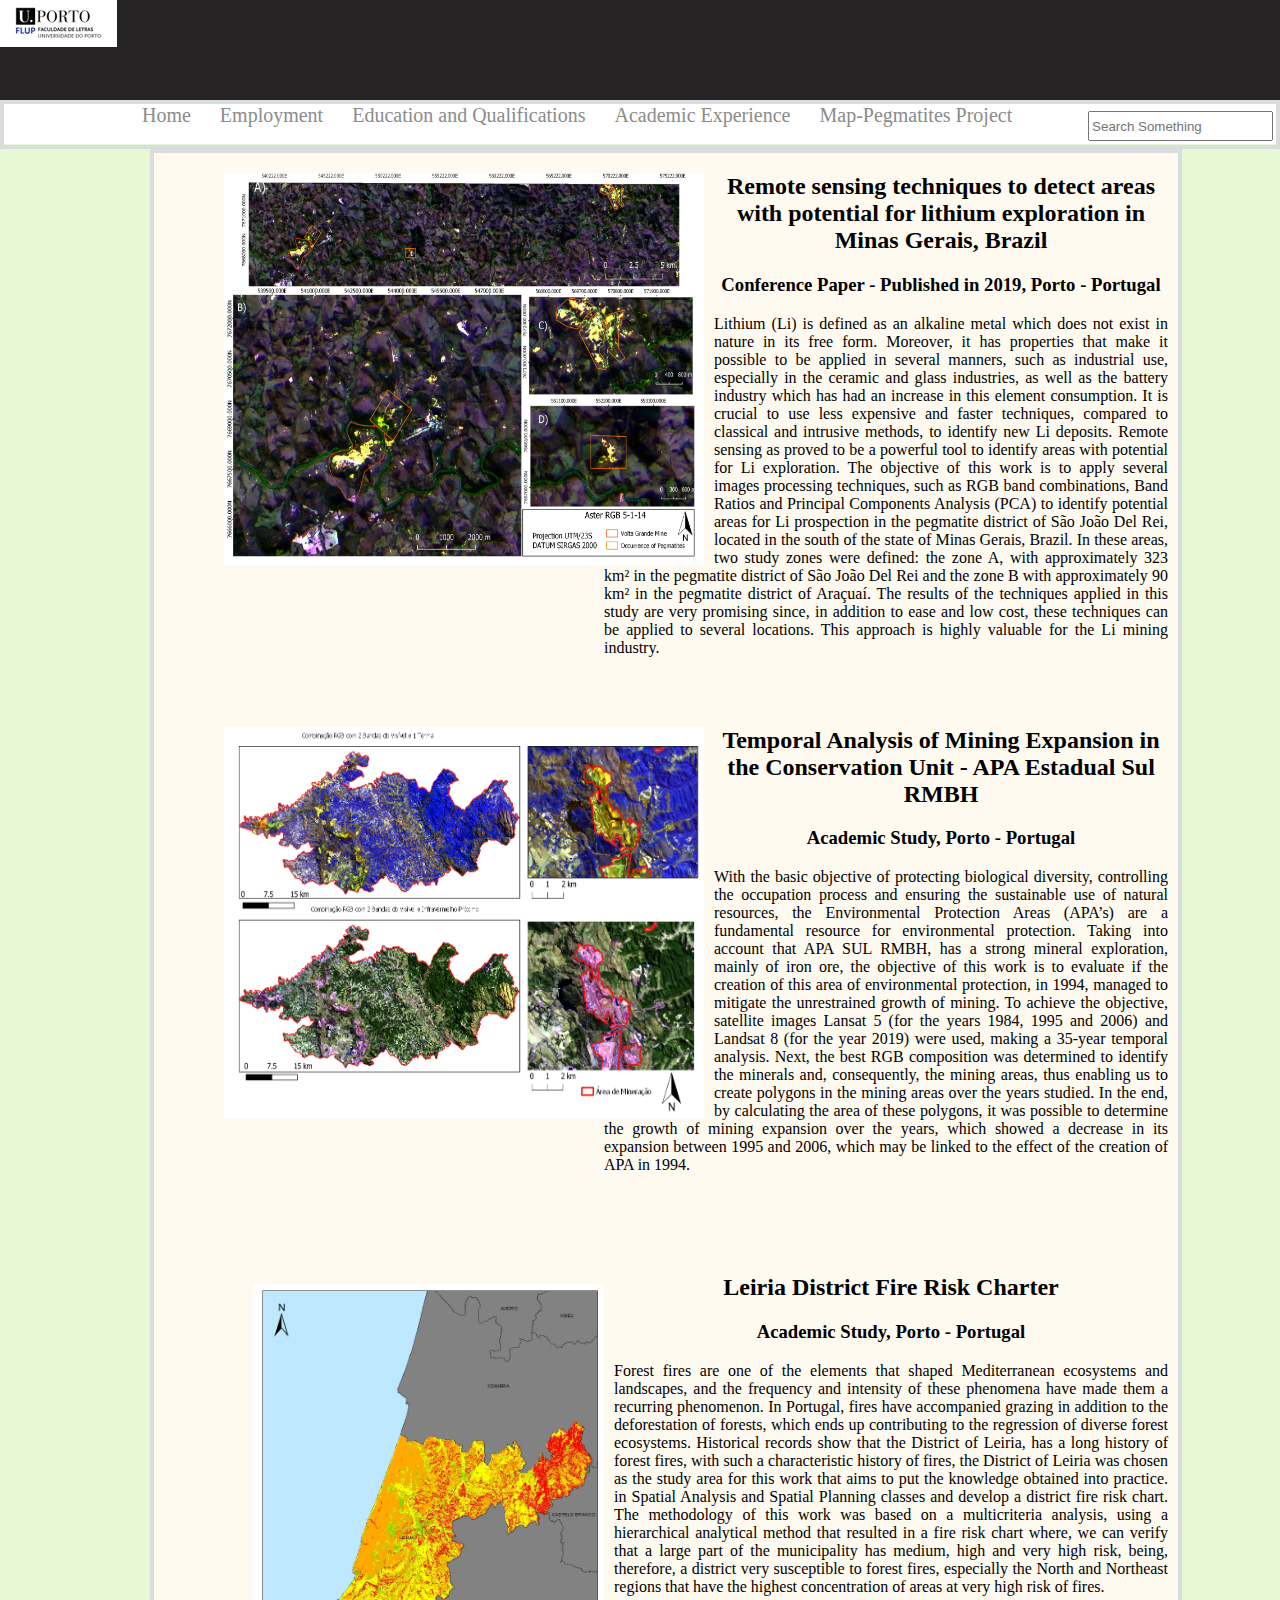
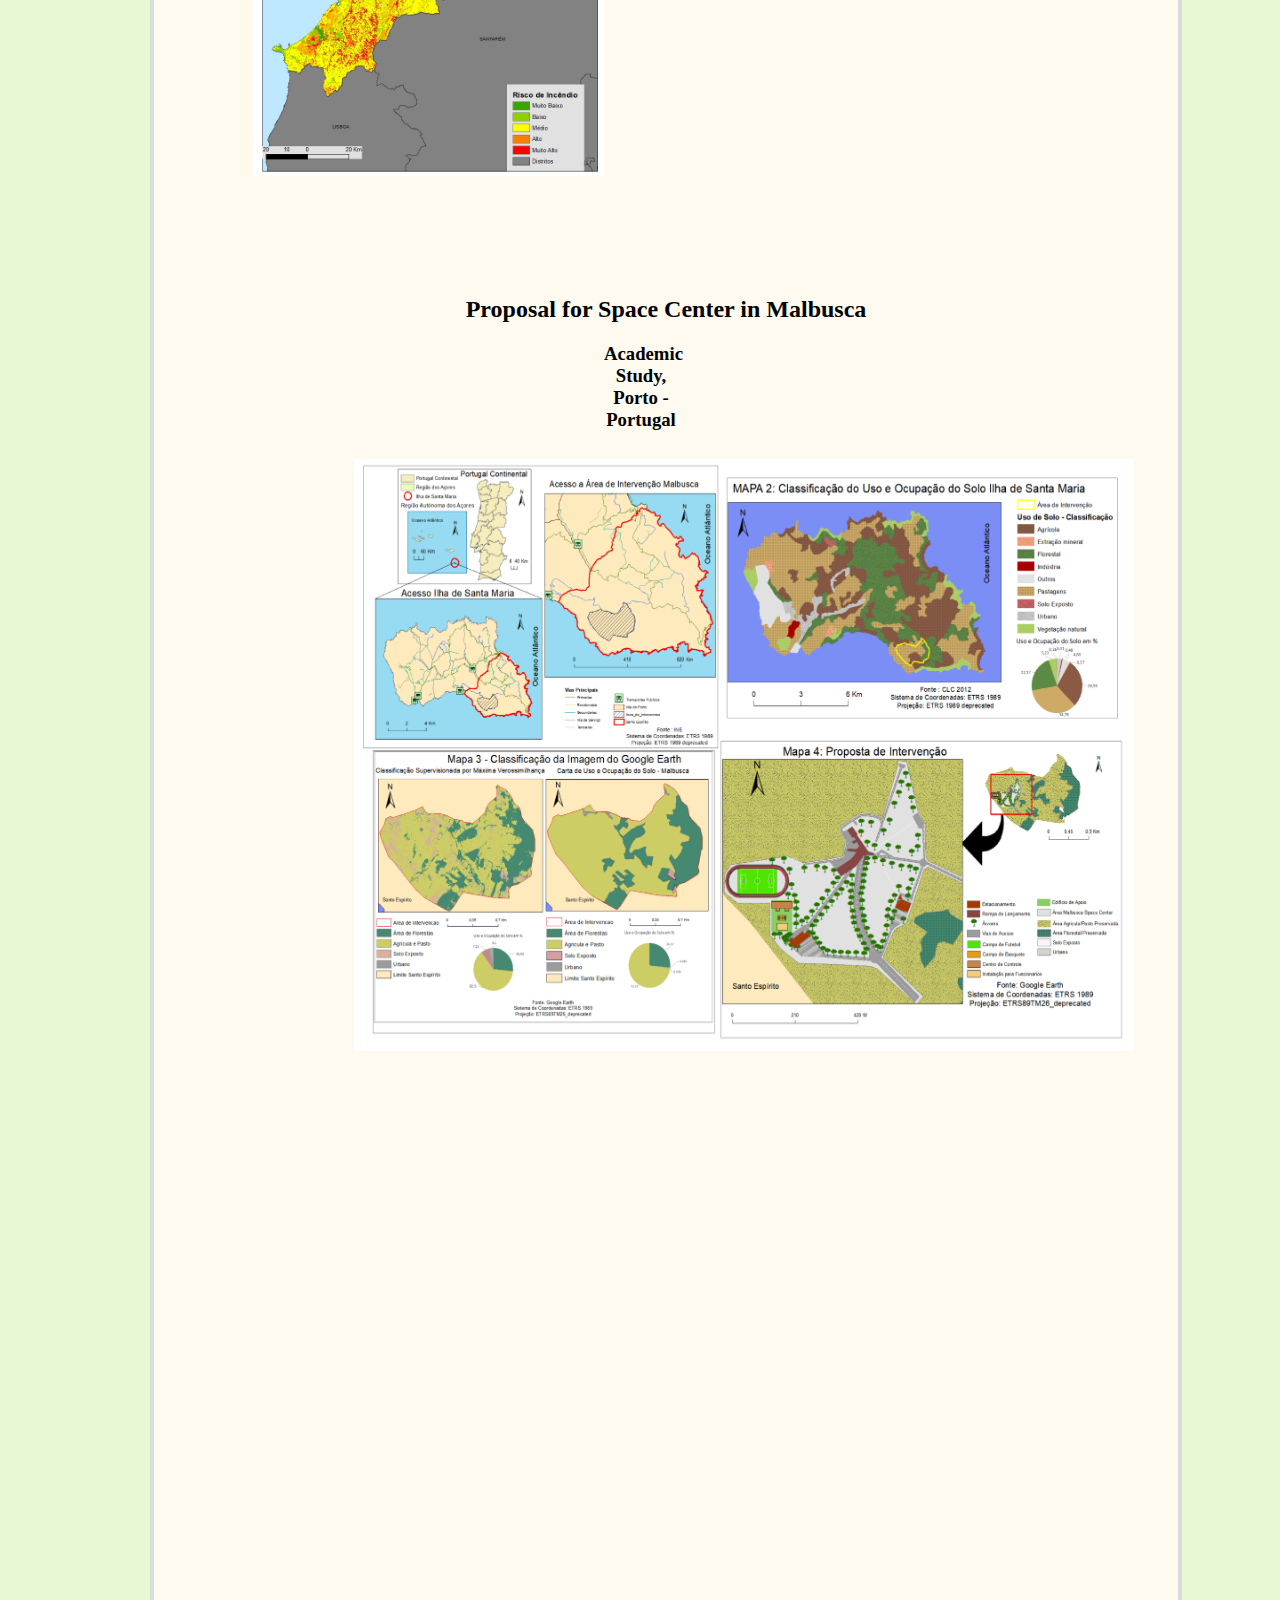
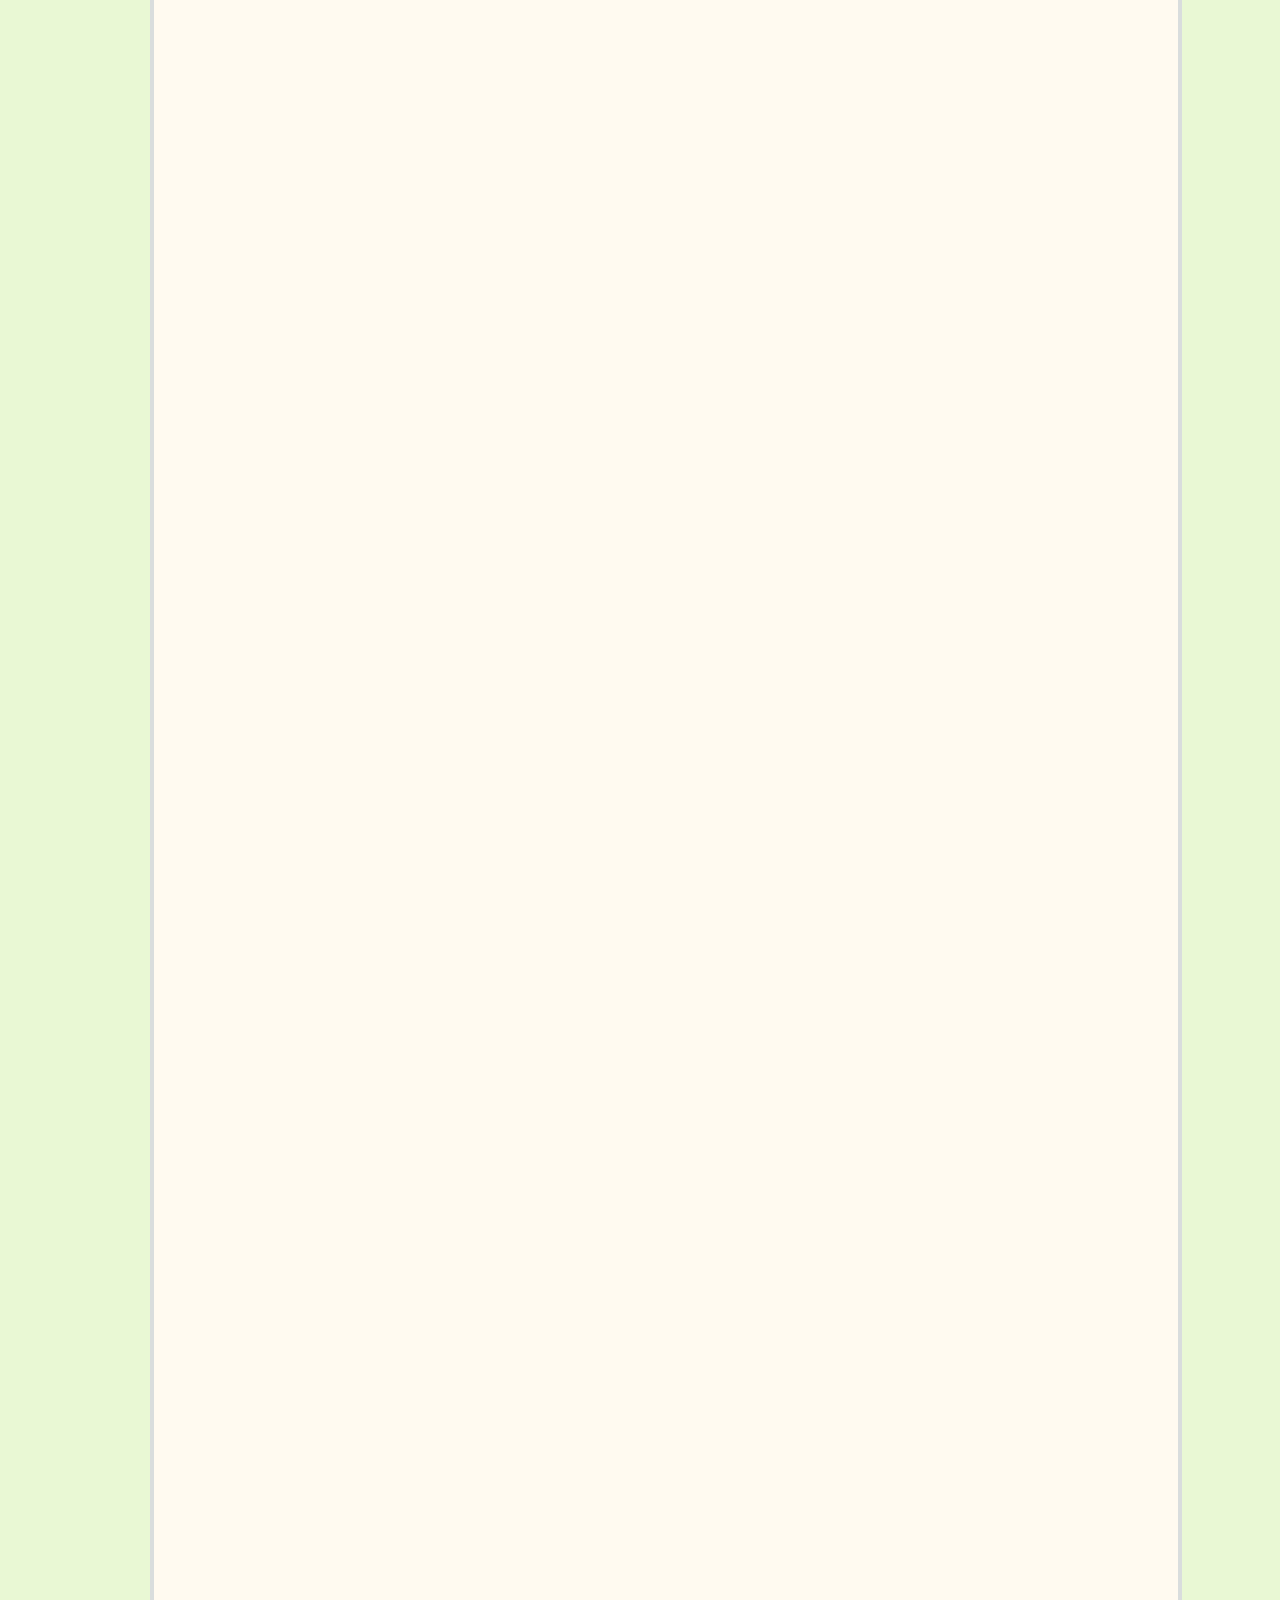
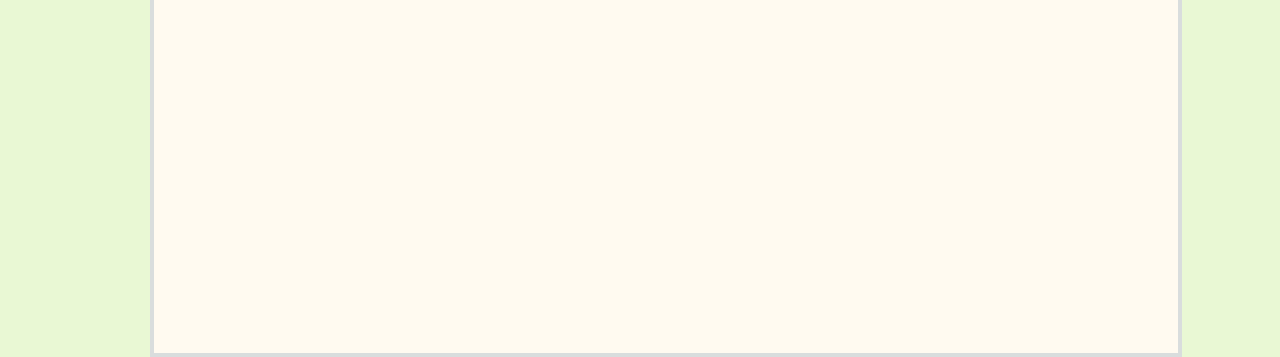
<file: Academic.html>
<html>
    <head>
    <link rel="stylesheet" type="text/css" href="./css/main.css">
    
    <title> Trabalho Prático WEBSIG</title>
    </head>
    
    <body>
         <header class="menu-principal">
            
            <div class="header-1">
            <div class="logo">
                <img src="./img/FLUP_logo.jpg">
       
            </div>
        </header>
       <main class="col-100 menu-urls">
            <div class="header-2">
                <div class="menu">
                    <div class ="top">
                    <ul>
                        <li><a href="./index.html">Home</a></li>
                        <li><a href="./Employment.html">Employment</a></li>
                        <li><a href="./Education.html">Education and Qualifications</a></li>
                        <li><a href="./Academic.html">Academic Experience</a></li>
                        <li><a href="./mapindex.html">Map-Pegmatites Project</a></li>
                       
                    </ul>
                </div>
                </div>
                <div class="busca">
                    <input placeholder="Search Something" type="text"/>
    
                </div>
            </div>
    
        </main>
 

</head>


<body>

    <div class="padrao_ac">
       <div class="h2">
        <img src="./img/AsterRGB1.png">
           <h2> Remote sensing techniques to detect areas with potential for lithium exploration in Minas Gerais, Brazil</h2>
        <h3>Conference Paper - Published in 2019, Porto - Portugal</h3>
        <p>Lithium (Li) is defined as an alkaline metal which does not exist in nature in its free form. Moreover, it has properties that make it possible to be applied in several manners, such as industrial use, especially in the ceramic and glass industries, as well as the battery industry which has had an increase in this element consumption. It is crucial to use less expensive and faster techniques, compared to classical and intrusive methods, to identify new Li deposits. Remote sensing as proved to be a powerful tool to identify areas with potential for Li exploration. The objective of this work is to apply several images processing techniques, such as RGB band combinations, Band Ratios and Principal Components Analysis (PCA) to identify potential areas for Li prospection in the pegmatite district of São João Del Rei, located in the south of the state of Minas Gerais, Brazil. In these areas, two study zones were defined: the zone A, with approximately 323 km² in the pegmatite district of São João Del Rei and the zone B with approximately 90 km² in the pegmatite district of Araçuaí. The results of the techniques applied in this study are very promising since, in addition to ease and low cost, these techniques can be applied to several locations. This approach is highly valuable for the Li mining industry.</p>
     
        <div class="h3">
        <img src="./img/recursos.png">
        <h2> Temporal Analysis of Mining Expansion in the Conservation Unit - APA Estadual Sul RMBH</h2>
        <h3> Academic Study, Porto - Portugal</h3>
        <p>With the basic objective of protecting biological diversity, controlling the occupation process and ensuring the sustainable use of natural resources, the Environmental Protection Areas (APA’s) are a fundamental resource for environmental protection. Taking into account that APA SUL RMBH, has a strong mineral exploration, mainly of iron ore, the objective of this work is to evaluate if the creation of this area of ​​environmental protection, in 1994, managed to mitigate the unrestrained growth of mining. To achieve the objective, satellite images Lansat 5 (for the years 1984, 1995 and 2006) and Landsat 8 (for the year 2019) were used, making a 35-year temporal analysis. Next, the best RGB composition was determined to identify the minerals and, consequently, the mining areas, thus enabling us to create polygons in the mining areas over the years studied. In the end, by calculating the area of ​​these polygons, it was possible to determine the growth of mining expansion over the years, which showed a decrease in its expansion between 1995 and 2006, which may be linked to the effect of the creation of APA in 1994.</p>
   
        <div class="h4">
         <img src="./img/aeot.png">
        <h2> Leiria District Fire Risk Charter</h2>
        <h3> Academic Study, Porto - Portugal</h3>   
        <p>Forest fires are one of the elements that shaped Mediterranean ecosystems and landscapes, and the frequency and intensity of these phenomena have made them a recurring phenomenon. In Portugal, fires have accompanied grazing in addition to the deforestation of forests, which ends up contributing to the regression of diverse forest ecosystems. Historical records show that the District of Leiria, has a long history of forest fires, with such a characteristic history of fires, the District of Leiria was chosen as the study area for this work that aims to put the knowledge obtained into practice. in Spatial Analysis and Spatial Planning classes and develop a district fire risk chart. The methodology of this work was based on a multicriteria analysis, using a hierarchical analytical method that resulted in a fire risk chart where, we can verify that a large part of the municipality has medium, high and very high risk, being, therefore, a district very susceptible to forest fires, especially the North and Northeast regions that have the highest concentration of areas at very high risk of fires.</p>
         
        <div class="h5">
           
            <h2>  Proposal for Space Center in Malbusca</h2>
            <h3> Academic Study, Porto - Portugal</h3>  
            <img src="./img/malbusca.png"> 
    </div>
    </div>
</file>
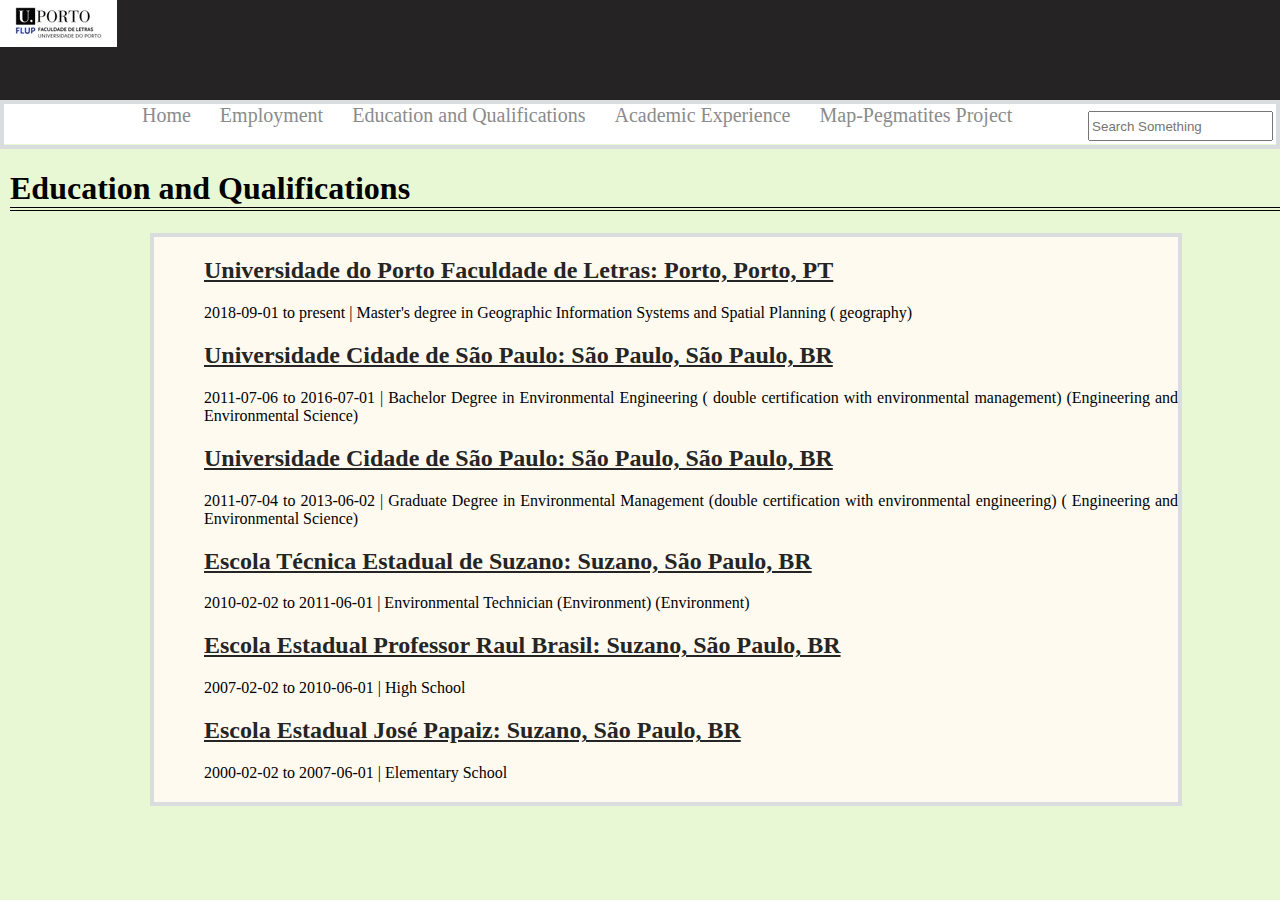
<file: Education.html>
<html>
    <head>
    <link rel="stylesheet" type="text/css" href="./css/main.css">
    
    <title> Trabalho Prático WEBSIG</title>
    </head>
    
    <body>
         <header class="menu-principal">
            
            <div class="header-1">
            <div class="logo">
                <img src="./img/FLUP_logo.jpg">
       
            </div>
        </header>
       <main class="col-100 menu-urls">
            <div class="header-2">
                <div class="menu">
                    <div class ="top">
                    <ul>
                        <li><a href="./index.html">Home</a></li>
                        <li><a href="./Employment.html">Employment</a></li>
                        <li><a href="./Education.html">Education and Qualifications</a></li>
                        <li><a href="./Academic.html">Academic Experience</a></li>
                        <li><a href="./mapindex.html">Map-Pegmatites Project</a></li>
                        
                    </ul>
                </div>
                </div>
                <div class="busca">
                    <input placeholder="Search Something" type="text"/>
    
                </div>
            </div>
    
        </main>
 

</head>


<body>
    
        <h1>Education and Qualifications</h1>
        <div class="padrao_texto">
        <h2><a href="https://sigarra.up.pt/up/pt/web_base.gera_pagina?p_pagina=home">Universidade do Porto Faculdade de Letras: Porto, Porto, PT</a></h2>
        <p>2018-09-01 to present | Master's degree in Geographic Information Systems and Spatial Planning ( geography)</p>
        <h2> <a href="https://www.unicid.edu.br/">Universidade Cidade de São Paulo: São Paulo, São Paulo, BR</a></h2>
        <p>2011-07-06 to 2016-07-01 | Bachelor Degree in Environmental Engineering ( double certification with environmental management) (Engineering and Environmental Science)</p>
        <h2> <a href="https://www.unicid.edu.br/">Universidade Cidade de São Paulo: São Paulo, São Paulo, BR</a></h2>
        <p>2011-07-04 to 2013-06-02 | Graduate Degree in Environmental Management (double certification with environmental engineering) ( Engineering and Environmental Science)</p>
        <h2> <a href= "https://www.cps.sp.gov.br/category/etec/">Escola Técnica Estadual de Suzano: Suzano, São Paulo, BR</a></h2>
        <p>2010-02-02 to 2011-06-01 | Environmental Technician (Environment) (Environment)</p>
        <h2> <a href= "http://www.educacao.sp.gov.br/cgrh/escolas/raul-brasil-professor/">Escola Estadual Professor Raul Brasil: Suzano, São Paulo, BR</a></h2>
        <p>2007-02-02 to 2010-06-01 |  High School</p>
        <h2> <a href= "http://www.educacao.sp.gov.br/cgrh/escolas/jose-papaiz-professor/">Escola Estadual José Papaiz: Suzano, São Paulo, BR</a></h2>
        <p>2000-02-02 to 2007-06-01 |  Elementary School</p>

    </div>
        
    </body>
    </html>
</file>
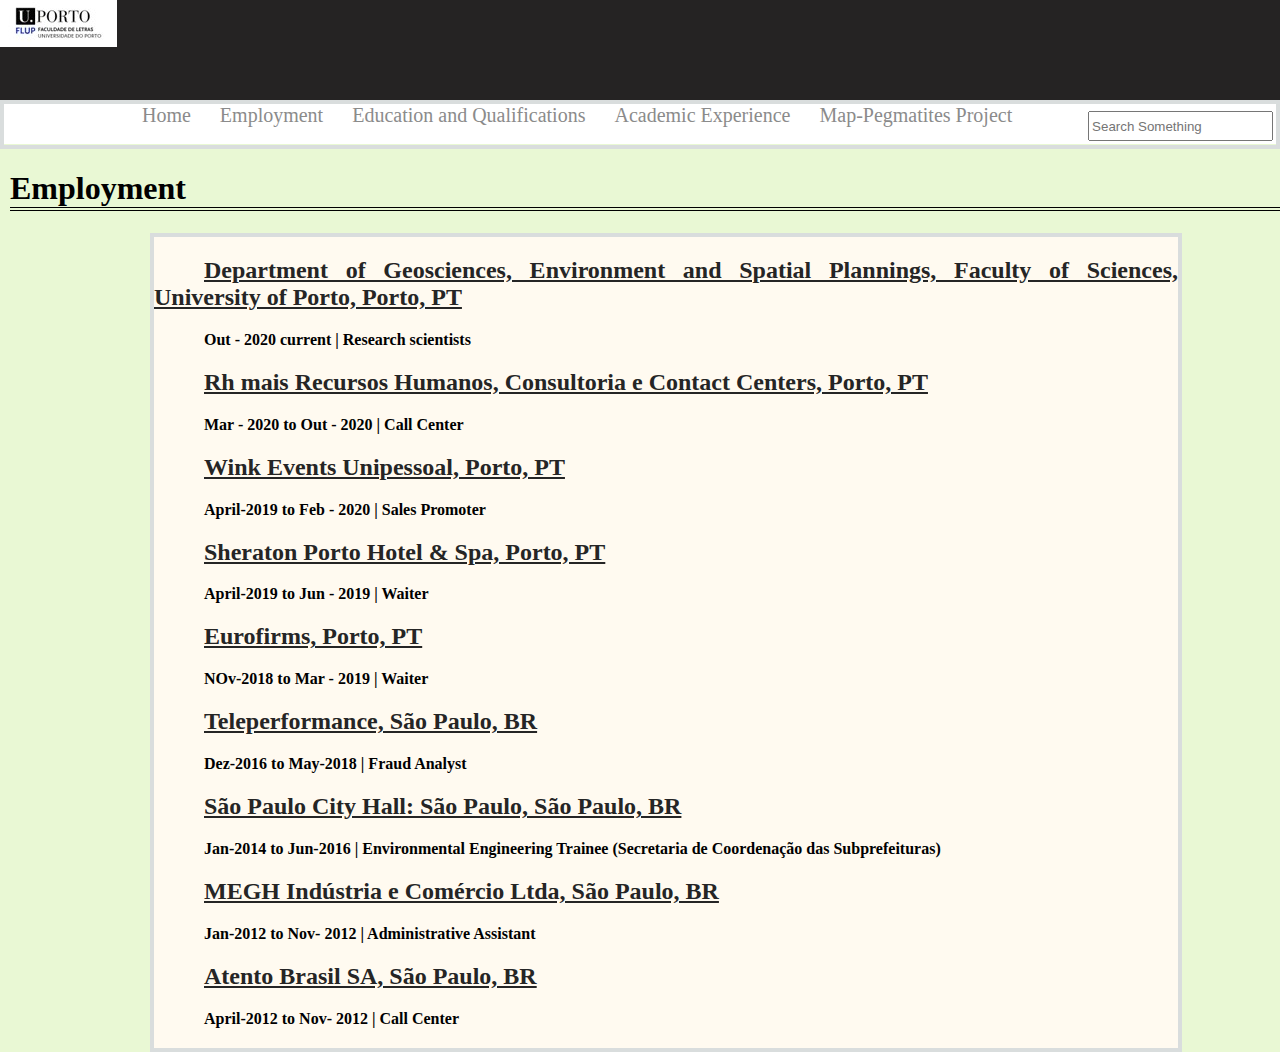
<file: Employment.html>
<html>
    <head>
    <link rel="stylesheet" type="text/css" href="./css/main.css">
    
    <title> Trabalho Prático WEBSIG</title>
    </head>
    
    <body>
         <header class="menu-principal">
            
            <div class="header-1">
            <div class="logo">
                <img src="./img/FLUP_logo.jpg">
       
            </div>
        </header>
       <main class="col-100 menu-urls">
            <div class="header-2">
                <div class="menu">
                    <div class ="top">
                    <ul>
                        <li><a href="./index.html">Home</a></li>
                        <li><a href="./Employment.html">Employment</a></li>
                        <li><a href="./Education.html">Education and Qualifications</a></li>
                        <li><a href="./Academic.html">Academic Experience</a></li>
                        <li><a href="./mapindex.html">Map-Pegmatites Project</a></li>
                        
                    </ul>
                </div>
                </div>
                <div class="busca">
                    <input placeholder="Search Something" type="text"/>
    
                </div>
            </div>
    
        </main>
 

</head>

<body>
    <h1>Employment</h1>
<div class="Employment">
    

    <h2> <a href="https://sigarra.up.pt/fcup/pt/uni_geral.unidade_view?pv_unidade=91"> Department of Geosciences, Environment and Spatial Plannings, Faculty of Sciences, University of
        Porto, Porto, PT</a></h2>
    <p><strong>  Out - 2020 current | Research scientists </strong></p>

    <h2> <a href="https://www.gruporhmais.pt/pt-pt"> Rh mais Recursos Humanos, Consultoria e Contact Centers, Porto, PT</a></h2>
    <p><strong> Mar - 2020 to Out - 2020 | Call Center </strong></p>

    <h2> <a href="https://empresite.jornaldenegocios.pt/WINK-EVENTS.html/">Wink Events Unipessoal, Porto, PT</a></h2>
    <p><strong> April-2019 to Feb - 2020 | Sales Promoter</strong></p>

    <h2> <a href="https://www.marriott.pt/hotels/travel/oposi-sheraton-porto-hotel-and-spa/"> Sheraton Porto Hotel & Spa, Porto, PT</a></h2>
    <p><strong> April-2019 to Jun - 2019 | Waiter</strong></p>
    
    <h2> <a href="https://www.eurofirms.pt/">Eurofirms, Porto, PT</a></h2>
    <p><strong> NOv-2018 to Mar - 2019 | Waiter</strong></p>

    <h2> <a href="https://www.teleperformance.com.br/pt-br/">Teleperformance, São Paulo, BR</a></h2>
    <p><strong> Dez-2016 to May-2018 | Fraud Analyst</strong></p>

    <h2><a href="http://www.capital.sp.gov.br/">São Paulo City Hall: São Paulo, São Paulo, BR</a></h2>
    <p><strong> Jan-2014 to Jun-2016 | Environmental Engineering Trainee  (Secretaria de Coordenação das Subprefeituras)</strong></p>

    <h2><a href="https://meghwax.business.site/">MEGH Indústria e Comércio Ltda, São Paulo, BR</a></h2>
    <p><strong> Jan-2012 to Nov- 2012 | Administrative Assistant  </strong></p>

    <h2><a href="https://b2brazil.com.br/hotsite/atentobrasilsa"> Atento Brasil SA, São Paulo, BR</a></h2>
    <p><strong> April-2012 to Nov- 2012 | Call Center </strong></p>



    
</div>



</body>
</html>
</file>
<file: css/main.css>
h1{border-bottom: 4px black double;
    margin-left: 10px;}
body{text-align: justify;
}



body{
    width: 100%;
    height: 100%;
    background-color: rgba(229, 247, 205, 0.856);
    margin: 0 auto;
}





.menu-principal{
    width: 0 auto;
    background-color: #252323;
    height: 100px;
}

.menu-principal p {
    color:azure;
    font-size: 50px;
    text-align: center;
    margin-top: 0 auto;

}




.header-2{
    width: 100%; 
    margin: 0 auto;
    height: 41px;
    
}



.menu ul{
    margin-top: 15px;
    padding:15px;
    margin:0px;
    width: 100px ;
    height: 100%;
    display: inline;
    margin-left: 50px; 
    
}
 
    

.menu ul li { 
    padding-top: 15px;
    display: inline;
    width: 100px ; 
    margin-left: 15px;
}

.menu ul li:hover {
    padding-top: 15px;
    border-bottom: 3px solid #00bac6;
    color: #00bac6;

}


.menu ul li a:hover{
 
    color: #00bac6;
    

}

.menu ul li a {

    padding: 5px;
    margin-top: 5px;
    color: #8b8b8b;
    text-decoration: none;
    font-size: 20px;

}


.col-100 {
    border: rgb(217, 221, 221) solid 4px;
    text-align: center;
    
}

.menu{
width: 85%;
float: left;
background-color: rgb(255, 255, 255);
height: 40px;
}

.busca {
    width:15% ;
    float: right;
    height: 40px;
    background-color: rgb(255, 255, 255);

}

.busca input{
    height: 30px;
    margin-top: 7px;

}

.your-class {
    width: 700px;
    height: 400px;

}

.eu img{
    width: 380px;
    height: 392px;
    margin-top: 50px;
    margin-left: 100px;
    float: left;

}

.Historymap {
    margin-top: 30px;
    width: 1500px;
    height: 800px;


}

.texto_img {
    width: 50%;
    height: 200px;
    margin-right: 220px;
    padding:25px;
    float: right;
    text-align: justify;
    font-size: large;
}

.Employment {
    width: 80%;
    background-color: floralwhite;
    border: rgb(217, 221, 221) solid 4px;;
    margin-left: 150px;

}

.Employment h2 a {

 color:    rgb(37, 37, 37);
 margin-left: 50px;
}

.Employment h2 a:hover {
     
    color: #00bac6;

}

.Employment p{
    margin-left: 50px;
    margin-bottom: 20px;
    margin-block-end: 20px;
}

.padrao_texto {
    width: 80%;
    background-color: floralwhite;
    border: rgb(217, 221, 221) solid 4px;;
    margin-left: 150px;

}

.padrao_texto a {
    color:    rgb(37, 37, 37);
 margin-left: 50px;

}

.padrao_texto a:hover {

    color: #00bac6;
}

.padrao_texto p {
    margin-left: 50px;
    margin-bottom: 20px;
    margin-block-end: 20px;

}

.padrao_ac  {
    width: 80%;
    border: rgb(217, 221, 221) solid 4px;;
    height: 5000px;
    margin-left: 150px;
    background-color: floralwhite;
    
}

.padrao_ac h2 {
   text-align: center;
   margin-left: 450px;
        margin-right: 10px;

}

.padrao_ac h3 {
    text-align: center;
    margin-left: 450px;
        margin-right: 10px;

 }

 .padrao_ac p {
        margin-left: 450px;
        margin-right: 10px;

 }

.padrao_ac img{
    width: 480px;
    height: 392px;
    margin-top: 0 auto;
    margin-left: 70px;
    margin-right: 10px;
    float: left;

}

.h3 {

    margin-top: 70px;
}

.h4 img {
    margin-top: 10px;
    width: 350px;
    height: 492px;
    float: left;
    
    margin-left: 100px;

}

.h4 h2{
    margin-top: 100px;
    margin-left: 10px ;
    

}

.h5 img {

    width: 780px;
    height: 592px;
    margin-top: 0 auto;
    margin-left: 200px;
    margin-right: 10px;
    float: center;

}

.h5 h2{
    margin-top: 300px;
    text-align: center;
}

.h5 h3 {
    text-align: center;
    margin-right: 500px;

}

.texto_ex {

    width: 100%;
    border: rgb(217, 221, 221) solid 4px;;
    height: 560px;
    margin-left: 0 auto;
    background-color: floralwhite;

}

.texto_ex h2 {
 margin-left: 500px;
    text-align: center;

}

.texto_ex p {
    margin-left: 700px;
    margin-right: 20px;
    text-align: justify;

}
</file>
